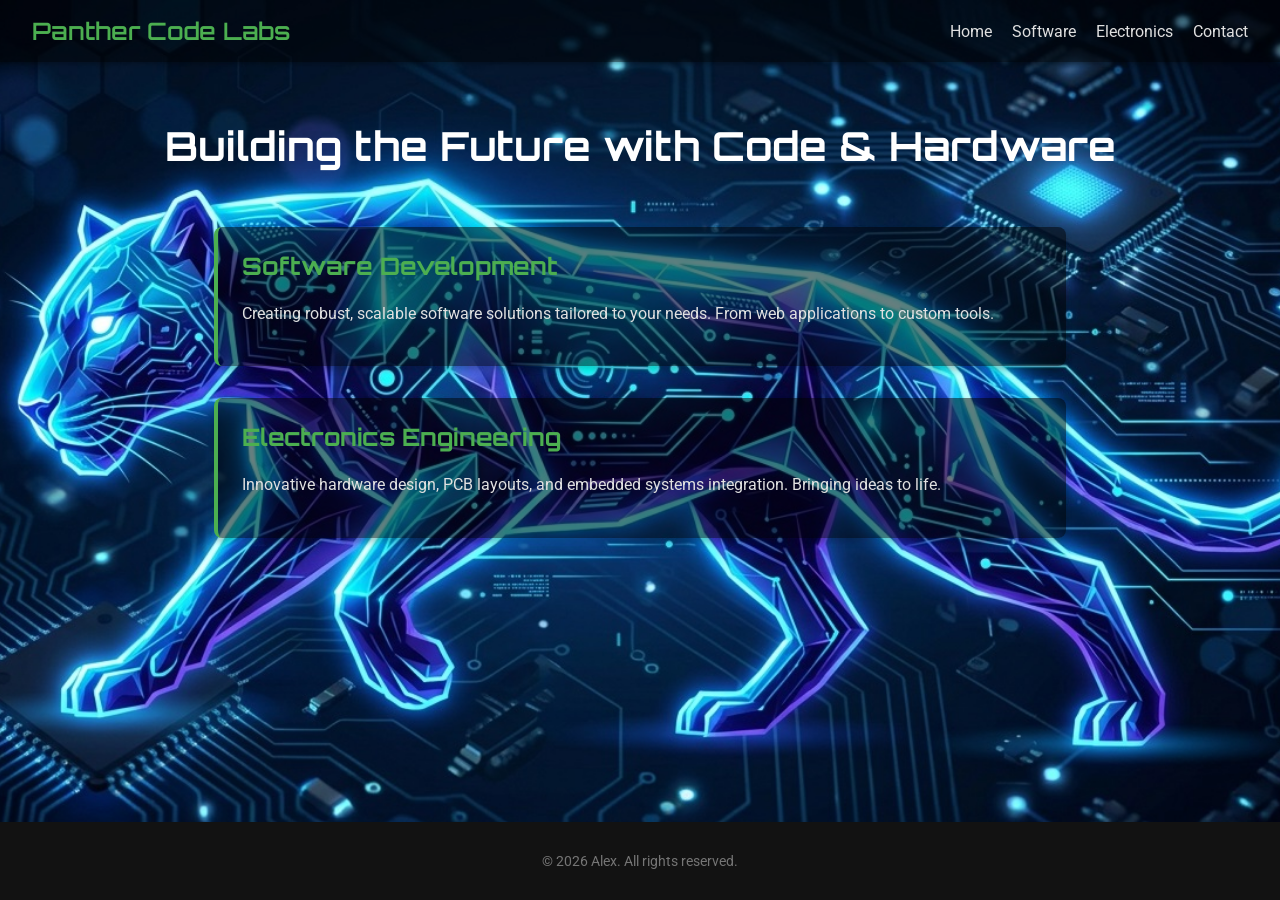
<file: index.html>
<!DOCTYPE html>
<html lang="en">
<head>
    <meta charset="UTF-8">
    <meta name="viewport" content="width=device-width, initial-scale=1.0">
    <title>Panther Code Labs - Home</title>
    <link rel="stylesheet" href="style.css">
    <link rel="stylesheet" href="https://cdnjs.cloudflare.com/ajax/libs/animate.css/4.1.1/animate.min.css" />
    <link rel="preconnect" href="https://fonts.googleapis.com">
    <link rel="preconnect" href="https://fonts.gstatic.com" crossorigin>
    <link href="https://fonts.googleapis.com/css2?family=Roboto:wght@300;400&family=Orbitron:wght@600&display=swap" rel="stylesheet">
</head>
<body>
    <header>
        <nav class="animate__animated animate__fadeInDown">
            <div class="logo">Panther Code Labs</div>
            <ul>
                <li><a href="index.html">Home</a></li>
                <li><a href="software.html">Software</a></li>
                <li><a href="electronics.html">Electronics</a></li>
                <li><a href="contact.html">Contact</a></li>
            </ul>
        </nav>
    </header>
    <main>
        <div class="hero animate__animated animate__zoomIn">
            <h1>Building the Future with Code & Hardware</h1>
        </div>
        <section id="software" class="card animate__animated animate__fadeInUp">
            <h2>Software Development</h2>
            <p>Creating robust, scalable software solutions tailored to your needs. From web applications to custom tools.</p>
        </section>
        <section id="electronics" class="card animate__animated animate__fadeInUp">
            <h2>Electronics Engineering</h2>
            <p>Innovative hardware design, PCB layouts, and embedded systems integration. Bringing ideas to life.</p>
        </section>
    </main>
    <footer>
        <p>&copy; 2026 Alex. All rights reserved.</p>
    </footer>
</body>
</html>
</file>
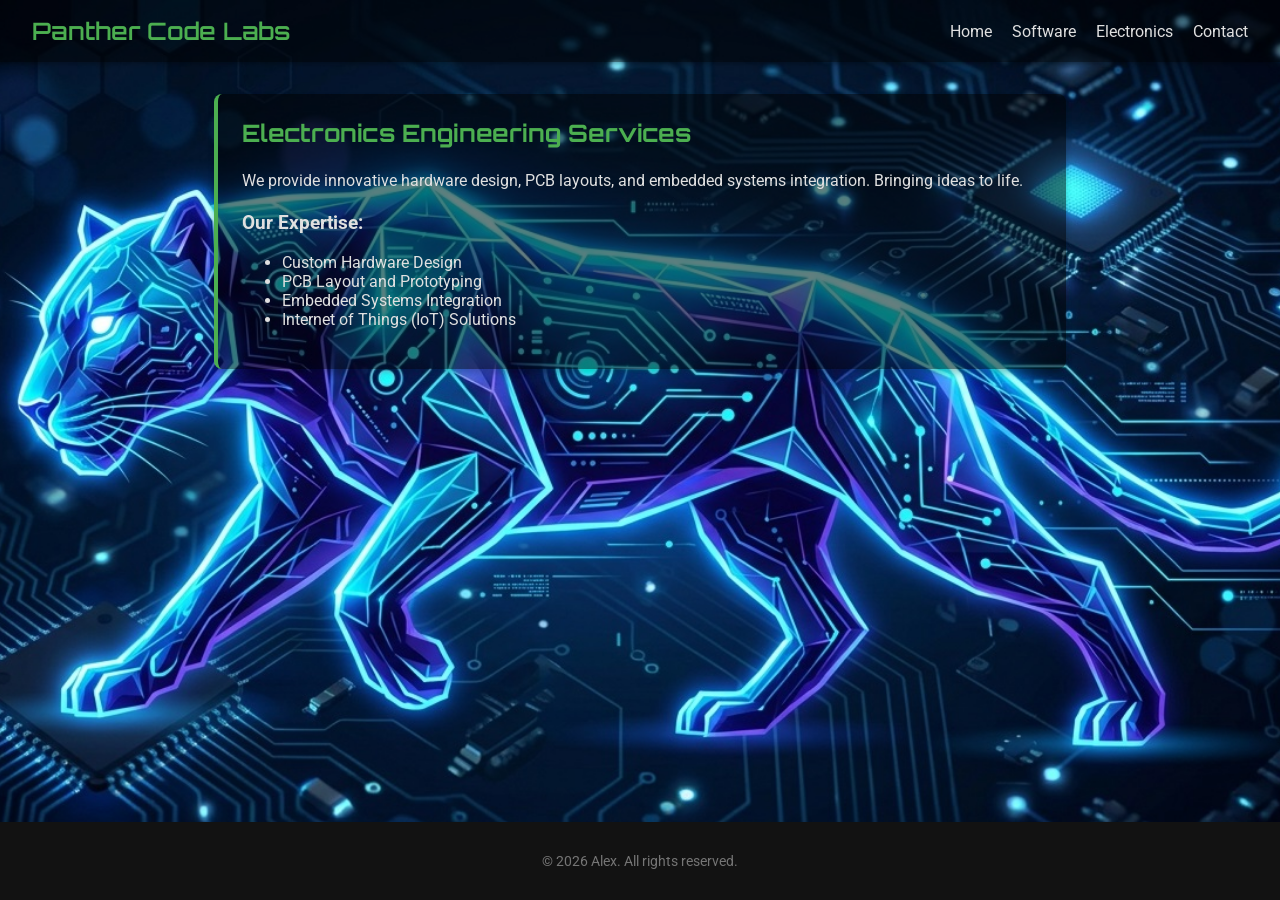
<file: electronics.html>
<!DOCTYPE html>
<html lang="en">
<head>
    <meta charset="UTF-8">
    <meta name="viewport" content="width=device-width, initial-scale=1.0">
    <title>Panther Code Labs - Electronics</title>
    <link rel="stylesheet" href="style.css">
    <link rel="stylesheet" href="https://cdnjs.cloudflare.com/ajax/libs/animate.css/4.1.1/animate.min.css" />
    <link rel="preconnect" href="https://fonts.googleapis.com">
    <link rel="preconnect" href="https://fonts.gstatic.com" crossorigin>
    <link href="https://fonts.googleapis.com/css2?family=Roboto:wght@300;400&family=Orbitron:wght@600&display=swap" rel="stylesheet">
</head>
<body>
    <header>
        <nav class="animate__animated animate__fadeInDown">
            <div class="logo">Panther Code Labs</div>
            <ul>
                <li><a href="index.html">Home</a></li>
                <li><a href="software.html">Software</a></li>
                <li><a href="electronics.html">Electronics</a></li>
                <li><a href="contact.html">Contact</a></li>
            </ul>
        </nav>
    </header>
    <main>
        <section id="electronics-details" class="card animate__animated animate__fadeInUp">
            <h2>Electronics Engineering Services</h2>
            <p>We provide innovative hardware design, PCB layouts, and embedded systems integration. Bringing ideas to life.</p>
            <h3>Our Expertise:</h3>
            <ul>
                <li>Custom Hardware Design</li>
                <li>PCB Layout and Prototyping</li>
                <li>Embedded Systems Integration</li>
                <li>Internet of Things (IoT) Solutions</li>
            </ul>
        </section>
    </main>
    <footer>
        <p>&copy; 2026 Alex. All rights reserved.</p>
    </footer>
</body>
</html>
</file>
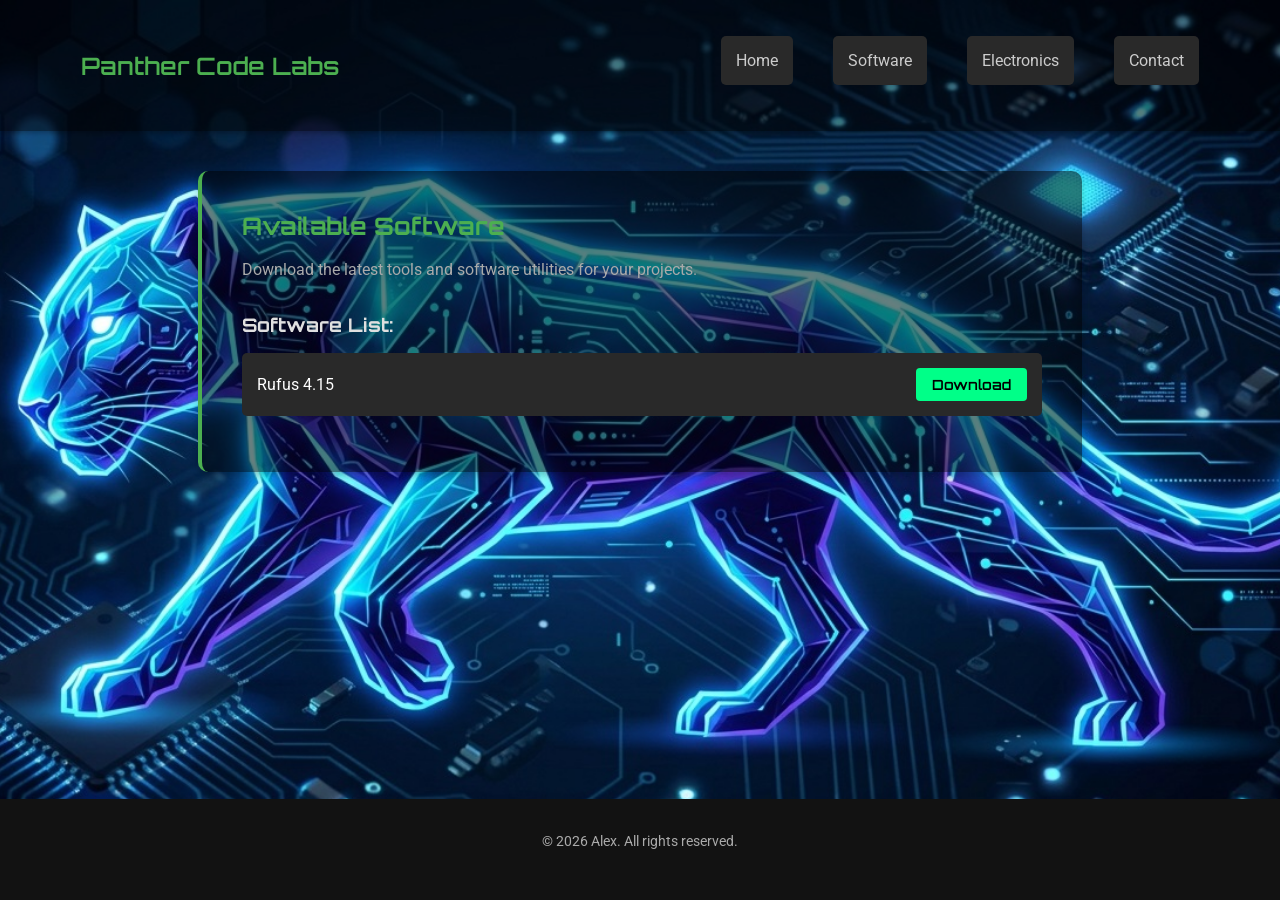
<file: software.html>
<!DOCTYPE html>
<html lang="en">
<head>
    <meta charset="UTF-8">
    <meta name="viewport" content="width=device-width, initial-scale=1.0">
    <title>Panther Code Labs - Software</title>
    <link rel="stylesheet" href="style.css">
    <link rel="stylesheet" href="https://cdnjs.cloudflare.com/ajax/libs/animate.css/4.1.1/animate.min.css" />
    <link rel="preconnect" href="https://fonts.googleapis.com">
    <link rel="preconnect" href="https://fonts.gstatic.com" crossorigin>
    <link href="https://fonts.googleapis.com/css2?family=Orbitron:wght@400;600&family=Roboto:wght@300;400&display=swap" rel="stylesheet">
    <style>
       

        header nav {
            display: flex;
            justify-content: space-between;
            align-items: center;
            padding: 20px 4%;
        }

        header .logo {
            font-family: 'Orbitron', sans-serif;
            font-size: 24px;
            font-weight: 600;
        }

        header nav ul {
            display: flex;
            list-style: none;
            gap: 20px;
        }

            header nav ul li a {
                color: #ccc;
                text-decoration: none;
                font-family: 'Roboto', sans-serif;
                font-size: 16px;
                transition: color 0.3s;
            }

                header nav ul li a:hover {
                    color: #00ff88;
                }

        main {
            padding: 40px 4%;
        }

        #software-details {
            background-color: rgba(0,0,0,0.5);
            padding: 40px;
            border-radius: 10px;
        }

        h2 {
            font-family: 'Orbitron', sans-serif;
            color: #00ff88;
            margin-bottom: 10px;
        }

        p {
            color: #aaa;
            margin-bottom: 30px;
        }

        h3 {
            font-family: 'Orbitron', sans-serif;
            margin-bottom: 15px;
        }

        ul {
            list-style: none;
            padding: 0;
        }

            ul li {
                display: flex;
                justify-content: space-between;
                align-items: center;
                padding: 15px;
                background-color: #292929;
                border-radius: 5px;
                margin-bottom: 10px;
            }

        .software-name {
            font-family: 'Roboto', sans-serif;
            font-size: 16px;
            color: #fff;
        }

        .download-btn {
            display: inline-block;
            padding: 8px 16px;
            background-color: #00ff88;
            color: #000;
            text-decoration: none;
            border-radius: 4px;
            font-family: 'Orbitron', sans-serif;
            font-size: 14px;
            font-weight: 600;
            transition: background-color 0.3s ease;
        }

            .download-btn:hover {
                background-color: #00cc66;
            }

        footer {
            text-align: center;
            padding: 20px;
            color: #666;
        }
    </style>
</head>
<body>
    <header>
        <nav class="animate__animated animate__fadeInDown">
            <div class="logo">Panther Code Labs</div>
            <ul>
                <li><a href="index.html">Home</a></li>
                <li><a href="software.html">Software</a></li>
                <li><a href="electronics.html">Electronics</a></li>
                <li><a href="contact.html">Contact</a></li>
            </ul>
        </nav>
    </header>
    <main>
        <section id="software-details" class="card animate__animated animate__fadeInUp">
            <h2>Available Software</h2>
            <p>Download the latest tools and software utilities for your projects.</p>
            <h3>Software List:</h3>
            <ul>
                <li>
                    <span class="software-name">Rufus 4.15</span>
                    <a href="https://drive.google.com/file/d/1A7O6EM4wlJ8s1vsuv78UZF9jbgeVkYnM/view?usp=sharing" class="download-btn" target="_blank" rel="noopener noreferrer">Download</a>
                </li>
            </ul>
        </section>
    </main>
    <footer>
        <p>&copy; 2026 Alex. All rights reserved.</p>
    </footer>
</body>
</html>
</file>
<file: style.css>
body {
    margin: 0;
    font-family: 'Roboto', sans-serif;
    background-image: url('Gemini_Generated_Image_wc6y2xwc6y2xwc6y.jpg');
    background-size: cover;
    background-position: center;
    color: #e0e0e0;
    min-height: 100vh;
    display: flex;
    flex-direction: column;
}

header {
    background-color: rgba(0, 0, 0, 0.5);
    padding: 1rem 2rem;
    box-shadow: 0 2px 5px rgba(0,0,0,0.3);
}

nav {
    display: flex;
    justify-content: space-between;
    align-items: center;
}

.logo {
    font-family: 'Orbitron', sans-serif;
    font-size: 1.5rem;
    color: #4CAF50;
    font-weight: 600;
}

nav ul {
    list-style: none;
    display: flex;
    margin: 0;
    padding: 0;
}

    nav ul li {
        margin-left: 20px;
    }

        nav ul li a {
            color: #e0e0e0;
            text-decoration: none;
            font-size: 1rem;
            transition: color 0.3s;
        }

            nav ul li a:hover {
                color: #4CAF50;
            }

main {
    padding: 2rem;
    display: flex;
    flex-direction: column;
    align-items: center;
}

.hero {
    text-align: center;
    margin-bottom: 3rem;
}

    .hero h1 {
        font-family: 'Orbitron', sans-serif;
        font-size: 2.5rem;
        color: #fff;
        margin-bottom: 0.5rem;
    }

.card {
    background-color: rgba(0, 0, 0, 0.5);
    padding: 1.5rem;
    border-radius: 8px;
    box-shadow: 0 4px 6px rgba(0,0,0,0.2);
    margin-bottom: 2rem;
    max-width: 800px;
    width: 100%;
    border-left: 4px solid #4CAF50;
}

    .card h2 {
        font-family: 'Orbitron', sans-serif;
        color: #4CAF50;
        margin-top: 0;
    }

    .card p {
        line-height: 1.6;
    }

footer {
    text-align: center;
    padding: 1rem;
    background-color: #121212;
    font-size: 0.9rem;
    color: #757575;
    margin-top: auto;
}
</file>
